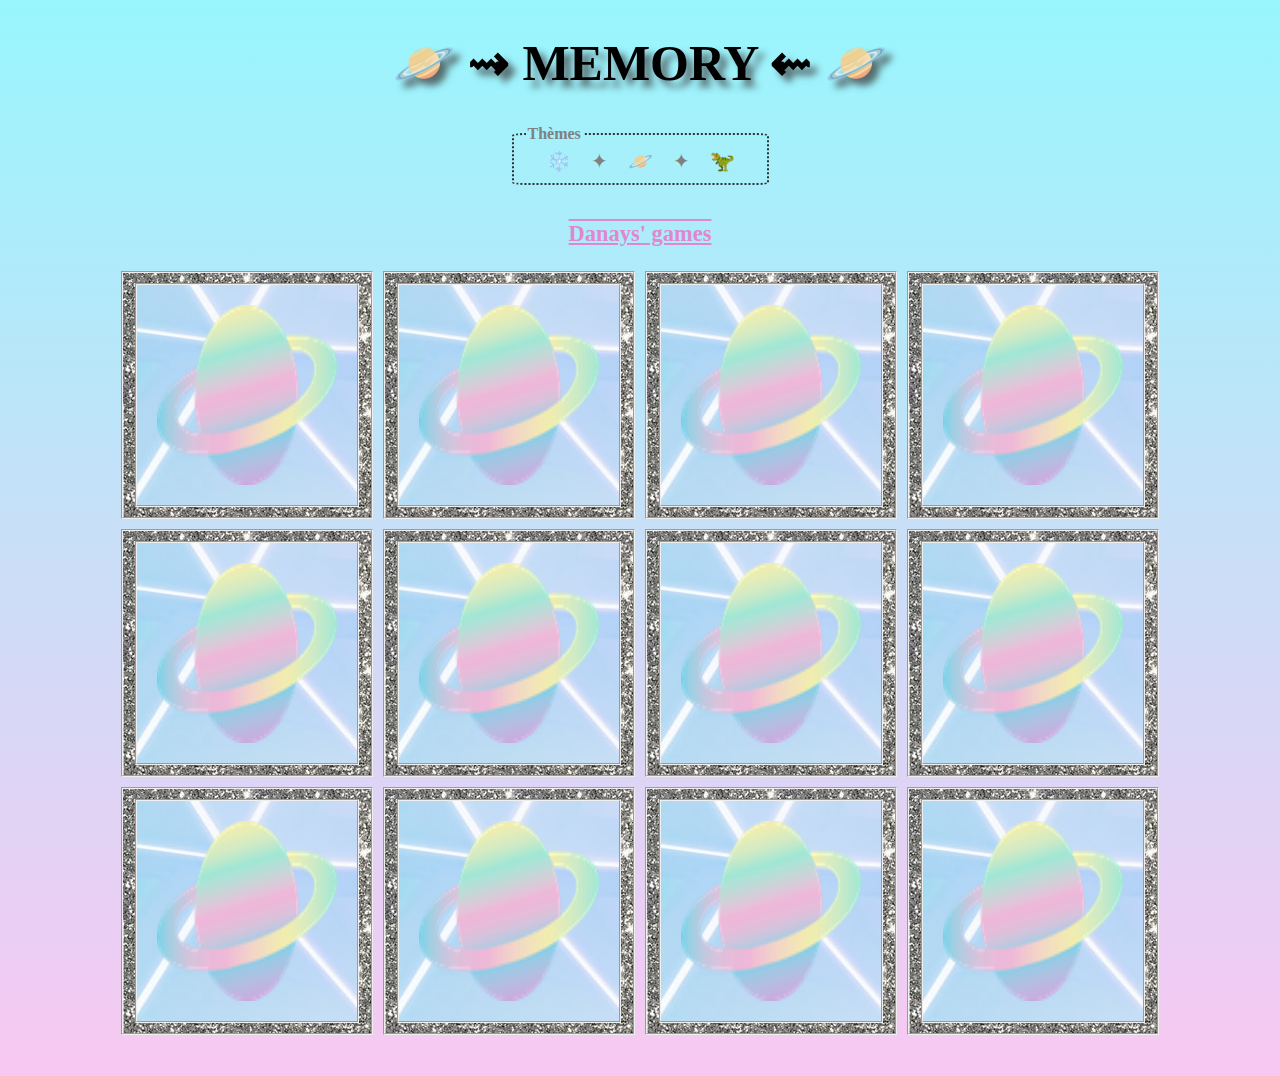
<file: index.html>
<!DOCTYPE html>
<html lang="en">

<head>
    <meta charset="UTF-8">
    <meta name="viewport" content="width=device-width, initial-scale=1.0">
    <link id="css" rel="stylesheet">
    <link rel="stylesheet" href="basic.css">

    <title>Memory</title>

</head>

<body>

    <h1 id="title">🪐 ⇝ MEMORY ⇜ 🪐</h1>

    <fieldset class="fieldthemes">
        <legend>Thèmes</legend>
        <div class="themebut">
            <div class="theme" id="penguin">❄️</div>
            <div>✦</div>
            <div class="theme" id="saturn">🪐</div>
            <div>✦</div>
            <div class="theme" id="dino">🦖</div>

        </div>
    </fieldset>

    <br>

    <h3>
        <div id="result">Danays' games </div>
    </h3>



    <div id="jeu">


    </div>


    <br>
    <br>


</body>

<script type="module" src="memory.js"></script>

</html>
</file>
<file: basic.css>
body{
    margin:0;
    padding: 0;
    background-repeat: no-repeat;
    width: 100vw;
    min-height: 100vh;
    display: flex;
    flex-direction: column;
    align-items: center;
    justify-content: space-around;
}

#title {
    text-align: center;
    font-family: Cambria, Cochin, Georgia, Times, 'Times New Roman', serif;
    font-size: 50px;
    text-shadow: 7px 7px 7px rgba(54, 52, 52, 0.699);
}


#jeu {
    display: flex;
    flex-wrap: wrap;
    max-width: 1600px;
    display: flex;
    justify-content: center;
}

@media screen and (max-width: 1600px){
    #jeu {
        width: 1300px;
    }
}

@media screen and (max-width: 1300px) {
    #jeu {
        width: 100%;
    }
}

.imgContainer  {
    width: 200px;
    height: 200px;
    position: relative;
    display: flex;
    justify-content: center;
    align-items: center;
}

img {
    width: 90%;
    height: 90%;
    position: absolute;
      
}

.imgBack {
    z-index: 100;
}

.imgFront {
    display: none;
}

.field1 {
    padding: 10px;
    margin: 5px;
}


.field2 {
    padding: 10px;
}


#result {
    font-size: larger;
    font-weight: bold;
    font-family: Cambria, Cochin, Georgia, Times, 'Times New Roman', serif;
    text-decoration: underline overline;
}


.fieldthemes {
    border-radius: 5%;
    border-style: dotted;
    border-color: rgb(49, 49, 49);
    color: grey;
    cursor: url(cursor_th.png), default;
}

legend {
    font-weight: bold;
    color: grey;
}

.themebut {
    display: flex;
    align-items: center;
    justify-content: space-between;
    font-size: 20px;
}

.theme {
    margin: 0 20px;
}
</file>
